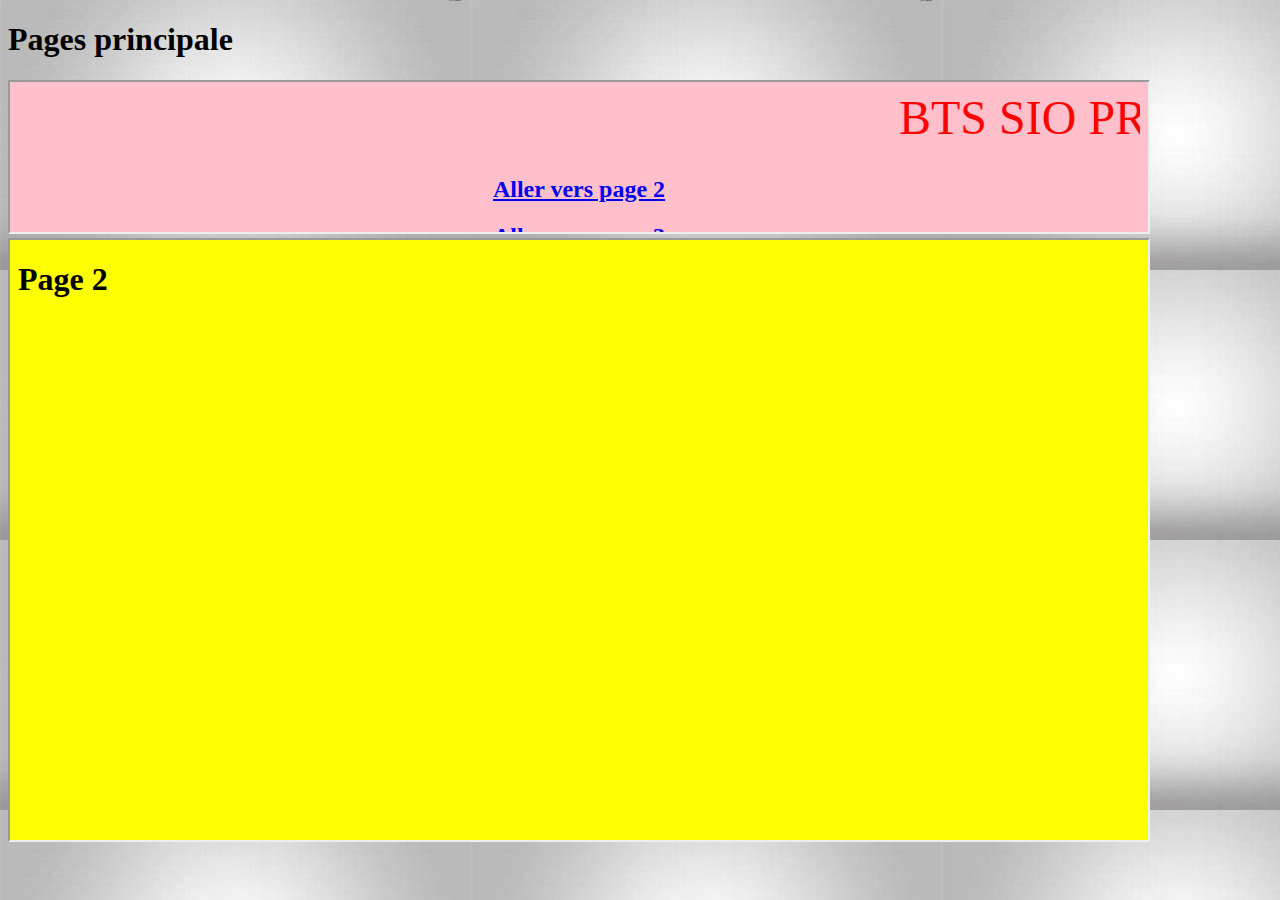
<file: index.html>
<!DOCTYPE html>
<html>
<head>
	<meta charset="utf-8">
	<meta name="viewport" content="width=device-width, initial-scale=1">
	<title></title>
</head>
<body background="./images/fond.png">
	<h1> Pages principale </h1>


<iframe src="./pages/page1.html" width="90%" height="150" name="f1"></iframe>
<iframe src="./pages/page2.html" width="90%" height="600" name="f2"></iframe>










</body>
</html>
</file>
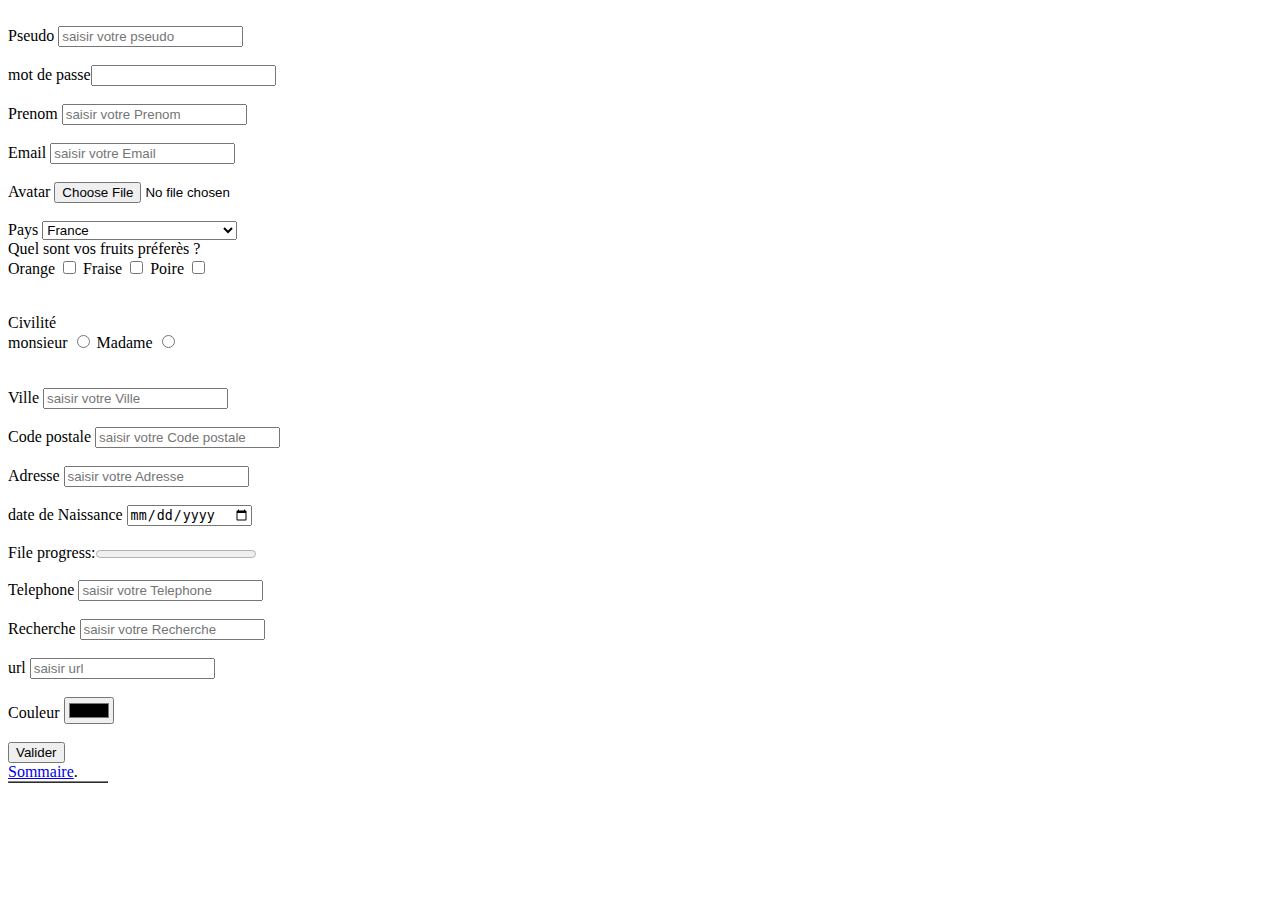
<file: Exercice 1.html>
<!DOCTYPE html>
<html>
<head>
	<meta charset="utf-8">
	<meta name="viewport" content="width=device-width, initial-scale=1">
	<title>Inscription</title>
</head>
<body>
	<table width="100" border="1">
	<center>
  

<br><tr>
	<label> Pseudo </label>
	<input type="text" name="t1" maxlength="100" placeholder="saisir votre pseudo">
	<br></tr>

    
    <br><tr>
    <label> mot de passe</label>
    <input type="password" name="t2"> 
    <br></tr>
    
    <br>
    <label> Prenom </label>
	<input type="text" name="t3" maxlength="100" placeholder="saisir votre Prenom">
	<br></tr>


<br><tr>
     <label> Email </label>
	<input type="text" name="t4" maxlength="100" placeholder="saisir votre Email">
<br></tr>


<br><tr>
	<label> Avatar </label>
	<input type="file" name="t5" maxlength="100">
	<br></tr>


	<br><tr>
		<label> Pays </label>
         <select name="pays">
<option value="France" selected="selected">France </option>

<option value="Afghanistan">Afghanistan </option>
<option value="Afrique_Centrale">Afrique_Centrale </option>
<option value="Afrique_du_sud">Afrique_du_Sud </option>
<option value="Albanie">Albanie </option>
<option value="Algerie">Algerie </option>
<option value="Allemagne">Allemagne </option>
<option value="Andorre">Andorre </option>
<option value="Angola">Angola </option>
<option value="Anguilla">Anguilla </option>
<option value="Arabie_Saoudite">Arabie_Saoudite </option>
<option value="Argentine">Argentine </option>
<option value="Armenie">Armenie </option>
<option value="Australie">Australie </option>
<option value="Autriche">Autriche </option>
<option value="Azerbaidjan">Azerbaidjan </option>

<option value="Bahamas">Bahamas </option>
<option value="Bangladesh">Bangladesh </option>
<option value="Barbade">Barbade </option>
<option value="Bahrein">Bahrein </option>
<option value="Belgique">Belgique </option>
<option value="Belize">Belize </option>
<option value="Benin">Benin </option>
<option value="Bermudes">Bermudes </option>
<option value="Bielorussie">Bielorussie </option>
<option value="Bolivie">Bolivie </option>
<option value="Botswana">Botswana </option>
<option value="Bhoutan">Bhoutan </option>
<option value="Boznie_Herzegovine">Boznie_Herzegovine </option>
<option value="Bresil">Bresil </option>
<option value="Brunei">Brunei </option>
<option value="Bulgarie">Bulgarie </option>
<option value="Burkina_Faso">Burkina_Faso </option>
<option value="Burundi">Burundi </option>

<option value="Caiman">Caiman </option>
<option value="Cambodge">Cambodge </option>
<option value="Cameroun">Cameroun </option>
<option value="Canada">Canada </option>
<option value="Canaries">Canaries </option>
<option value="Cap_vert">Cap_Vert </option>
<option value="Chili">Chili </option>
<option value="Chine">Chine </option>
<option value="Chypre">Chypre </option>
<option value="Colombie">Colombie </option>
<option value="Comores">Colombie </option>
<option value="Congo">Congo </option>
<option value="Congo_democratique">Congo_democratique </option>
<option value="Cook">Cook </option>
<option value="Coree_du_Nord">Coree_du_Nord </option>
<option value="Coree_du_Sud">Coree_du_Sud </option>
<option value="Costa_Rica">Costa_Rica </option>
<option value="Cote_d_Ivoire">Côte_d_Ivoire </option>
<option value="Croatie">Croatie </option>
<option value="Cuba">Cuba </option>

<option value="Danemark">Danemark </option>
<option value="Djibouti">Djibouti </option>
<option value="Dominique">Dominique </option>

<option value="Egypte">Egypte </option>
<option value="Emirats_Arabes_Unis">Emirats_Arabes_Unis </option>
<option value="Equateur">Equateur </option>
<option value="Erythree">Erythree </option>
<option value="Espagne">Espagne </option>
<option value="Estonie">Estonie </option>
<option value="Etats_Unis">Etats_Unis </option>
<option value="Ethiopie">Ethiopie </option>

<option value="Falkland">Falkland </option>
<option value="Feroe">Feroe </option>
<option value="Fidji">Fidji </option>
<option value="Finlande">Finlande </option>
<option value="France">France </option>

<option value="Gabon">Gabon </option>
<option value="Gambie">Gambie </option>
<option value="Georgie">Georgie </option>
<option value="Ghana">Ghana </option>
<option value="Gibraltar">Gibraltar </option>
<option value="Grece">Grece </option>
<option value="Grenade">Grenade </option>
<option value="Groenland">Groenland </option>
<option value="Guadeloupe">Guadeloupe </option>
<option value="Guam">Guam </option>
<option value="Guatemala">Guatemala</option>
<option value="Guernesey">Guernesey </option>
<option value="Guinee">Guinee </option>
<option value="Guinee_Bissau">Guinee_Bissau </option>
<option value="Guinee equatoriale">Guinee_Equatoriale </option>
<option value="Guyana">Guyana </option>
<option value="Guyane_Francaise ">Guyane_Francaise </option>

<option value="Haiti">Haiti </option>
<option value="Hawaii">Hawaii </option>
<option value="Honduras">Honduras </option>
<option value="Hong_Kong">Hong_Kong </option>
<option value="Hongrie">Hongrie </option>

<option value="Inde">Inde </option>
<option value="Indonesie">Indonesie </option>
<option value="Iran">Iran </option>
<option value="Iraq">Iraq </option>
<option value="Irlande">Irlande </option>
<option value="Islande">Islande </option>
<option value="Israel">Israel </option>
<option value="Italie">italie </option>

<option value="Jamaique">Jamaique </option>
<option value="Jan Mayen">Jan Mayen </option>
<option value="Japon">Japon </option>
<option value="Jersey">Jersey </option>
<option value="Jordanie">Jordanie </option>

<option value="Kazakhstan">Kazakhstan </option>
<option value="Kenya">Kenya </option>
<option value="Kirghizstan">Kirghizistan </option>
<option value="Kiribati">Kiribati </option>
<option value="Koweit">Koweit </option>

<option value="Laos">Laos </option>
<option value="Lesotho">Lesotho </option>
<option value="Lettonie">Lettonie </option>
<option value="Liban">Liban </option>
<option value="Liberia">Liberia </option>
<option value="Liechtenstein">Liechtenstein </option>
<option value="Lituanie">Lituanie </option>
<option value="Luxembourg">Luxembourg </option>
<option value="Lybie">Lybie </option>

<option value="Macao">Macao </option>
<option value="Macedoine">Macedoine </option>
<option value="Madagascar">Madagascar </option>
<option value="Madère">Madère </option>
<option value="Malaisie">Malaisie </option>
<option value="Malawi">Malawi </option>
<option value="Maldives">Maldives </option>
<option value="Mali">Mali </option>
<option value="Malte">Malte </option>
<option value="Man">Man </option>
<option value="Mariannes du Nord">Mariannes du Nord </option>
<option value="Maroc">Maroc </option>
<option value="Marshall">Marshall </option>
<option value="Martinique">Martinique </option>
<option value="Maurice">Maurice </option>
<option value="Mauritanie">Mauritanie </option>
<option value="Mayotte">Mayotte </option>
<option value="Mexique">Mexique </option>
<option value="Micronesie">Micronesie </option>
<option value="Midway">Midway </option>
<option value="Moldavie">Moldavie </option>
<option value="Monaco">Monaco </option>
<option value="Mongolie">Mongolie </option>
<option value="Montserrat">Montserrat </option>
<option value="Mozambique">Mozambique </option>

<option value="Namibie">Namibie </option>
<option value="Nauru">Nauru </option>
<option value="Nepal">Nepal </option>
<option value="Nicaragua">Nicaragua </option>
<option value="Niger">Niger </option>
<option value="Nigeria">Nigeria </option>
<option value="Niue">Niue </option>
<option value="Norfolk">Norfolk </option>
<option value="Norvege">Norvege </option>
<option value="Nouvelle_Caledonie">Nouvelle_Caledonie </option>
<option value="Nouvelle_Zelande">Nouvelle_Zelande </option>

<option value="Oman">Oman </option>
<option value="Ouganda">Ouganda </option>
<option value="Ouzbekistan">Ouzbekistan </option>

<option value="Pakistan">Pakistan </option>
<option value="Palau">Palau </option>
<option value="Palestine">Palestine </option>
<option value="Panama">Panama </option>
<option value="Papouasie_Nouvelle_Guinee">Papouasie_Nouvelle_Guinee </option>
<option value="Paraguay">Paraguay </option>
<option value="Pays_Bas">Pays_Bas </option>
<option value="Perou">Perou </option>
<option value="Philippines">Philippines </option>
<option value="Pologne">Pologne </option>
<option value="Polynesie">Polynesie </option>
<option value="Porto_Rico">Porto_Rico </option>
<option value="Portugal">Portugal </option>

<option value="Qatar">Qatar </option>

<option value="Republique_Dominicaine">Republique_Dominicaine </option>
<option value="Republique_Tcheque">Republique_Tcheque </option>
<option value="Reunion">Reunion </option>
<option value="Roumanie">Roumanie </option>
<option value="Royaume_Uni">Royaume_Uni </option>
<option value="Russie">Russie </option>
<option value="Rwanda">Rwanda </option>

<option value="Sahara Occidental">Sahara Occidental </option>
<option value="Sainte_Lucie">Sainte_Lucie </option>
<option value="Saint_Marin">Saint_Marin </option>
<option value="Salomon">Salomon </option>
<option value="Salvador">Salvador </option>
<option value="Samoa_Occidentales">Samoa_Occidentales</option>
<option value="Samoa_Americaine">Samoa_Americaine </option>
<option value="Sao_Tome_et_Principe">Sao_Tome_et_Principe </option>
<option value="Senegal">Senegal </option>
<option value="Seychelles">Seychelles </option>
<option value="Sierra Leone">Sierra Leone </option>
<option value="Singapour">Singapour </option>
<option value="Slovaquie">Slovaquie </option>
<option value="Slovenie">Slovenie</option>
<option value="Somalie">Somalie </option>
<option value="Soudan">Soudan </option>
<option value="Sri_Lanka">Sri_Lanka </option>
<option value="Suede">Suede </option>
<option value="Suisse">Suisse </option>
<option value="Surinam">Surinam </option>
<option value="Swaziland">Swaziland </option>
<option value="Syrie">Syrie </option>

<option value="Tadjikistan">Tadjikistan </option>
<option value="Taiwan">Taiwan </option>
<option value="Tonga">Tonga </option>
<option value="Tanzanie">Tanzanie </option>
<option value="Tchad">Tchad </option>
<option value="Thailande">Thailande </option>
<option value="Tibet">Tibet </option>
<option value="Timor_Oriental">Timor_Oriental </option>
<option value="Togo">Togo </option>
<option value="Trinite_et_Tobago">Trinite_et_Tobago </option>
<option value="Tristan da cunha">Tristan de cuncha </option>
<option value="Tunisie">Tunisie </option>
<option value="Turkmenistan">Turmenistan </option>
<option value="Turquie">Turquie </option>

<option value="Ukraine">Ukraine </option>
<option value="Uruguay">Uruguay </option>

<option value="Vanuatu">Vanuatu </option>
<option value="Vatican">Vatican </option>
<option value="Venezuela">Venezuela </option>
<option value="Vierges_Americaines">Vierges_Americaines </option>
<option value="Vierges_Britanniques">Vierges_Britanniques </option>
<option value="Vietnam">Vietnam </option>

<option value="Wake">Wake </option>
<option value="Wallis et Futuma">Wallis et Futuma </option>

<option value="Yemen">Yemen </option>
<option value="Yougoslavie">Yougoslavie </option>

<option value="Zambie">Zambie </option>
<option value="Zimbabwe">Zimbabwe </option>
<br></tr>


</select>

<br><tr>
<label> Quel sont vos fruits préferès ? </label> 
<br>
Orange  <input type="checkbox" name="c1">
Fraise  <input type="checkbox" name="c2">
Poire   <input type="checkbox" name="c3">
</br>
<br></tr>


<br><tr>
Civilité 
<br>
monsieur <input type="radio" name="r2">
Madame <input type="radio" name="r2">
</br>
<br></tr>

<br><tr>
<label> Ville </label> 
<input type="text" name="t5" maxlength="100" placeholder="saisir votre Ville">
<br></tr>

<br><tr>
<label> Code postale </label> 
<input type="text" name="t6" maxlength="100" placeholder="saisir votre Code postale">
<br></tr>

<br><tr>
<label> Adresse </label> 
<input type="text" name="t7" maxlength="100" placeholder="saisir votre Adresse">
<br></tr>

<br><tr>
<label> date de Naissance </label> 
<input type="date">
<br></tr>

<br><tr>
<label for="file">File progress:</label>

<progress id="file" max="100" value="0">0%</progress>
<br></tr>

<br><tr>
<label> Telephone </label> 
<input type="text" name="t8" maxlength="10O" placeholder="saisir votre Telephone">
<br></tr>

<br><tr>
<label> Recherche </label> 
<input type="text" name="t9" maxlength="1000" placeholder="saisir votre Recherche">
<br></tr>

<br><tr>
<label> url </label> 
<input type="text" name="t10" maxlength="100" placeholder="saisir url">
<br></tr>

<br><tr>
<label> Couleur </label> 
<input type="color">
<br></tr>

<br><tr>
<input type="button" name="b1" value="Valider">
<br></tr>

<a href="Sommaire">Sommaire</a>.

</center>
</table>

</body>
</html>
</file>
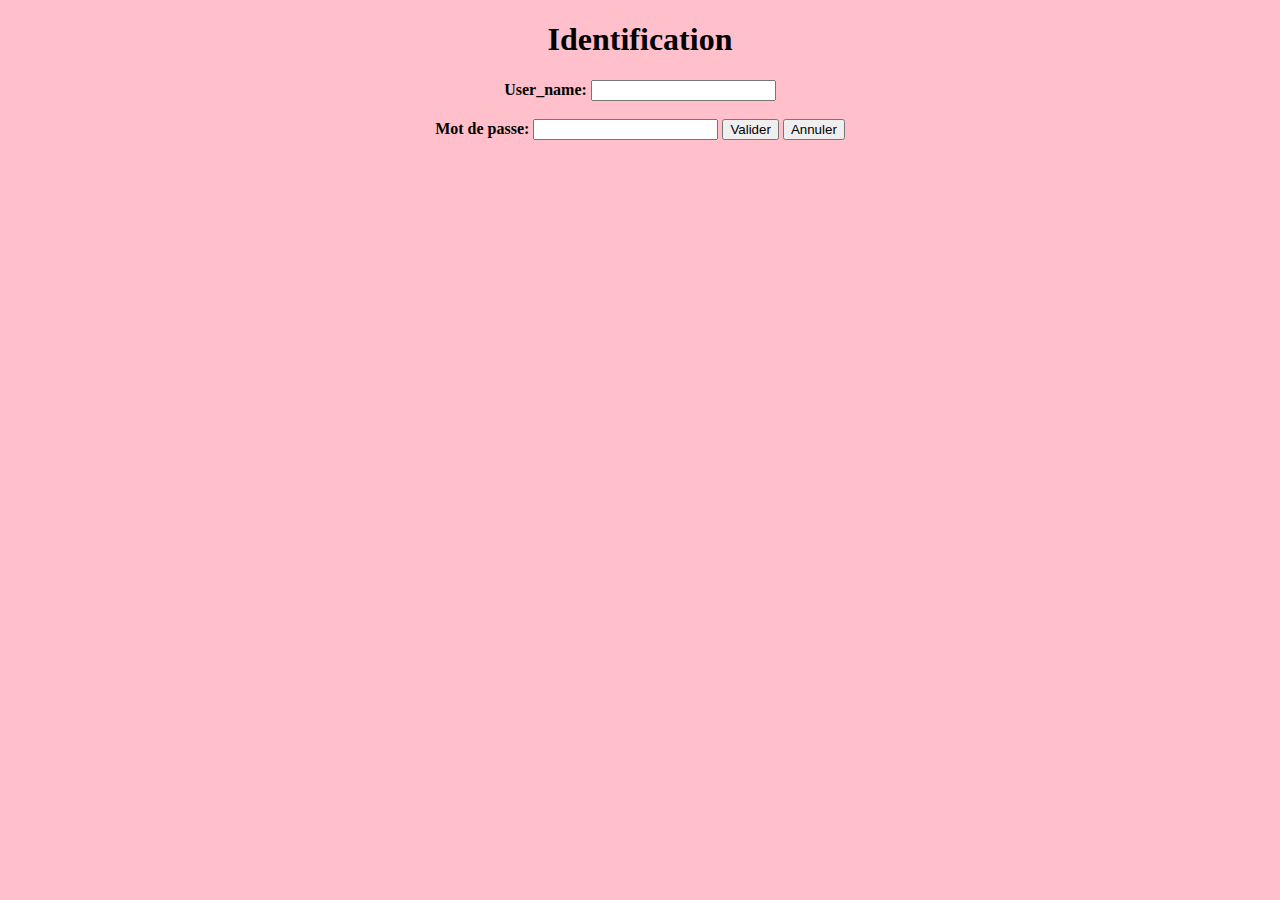
<file: identification.html>
<!DOCTYPE html>
<html>
<head>
	<meta charset="utf-8">
	<meta name="viewport" content="width=device-width, initial-scale=1">
	<title></title>
</head>
<body bgcolor="pink">
	<center>
	<h1>Identification</h1>
	<b><label> User_name: <input type="text" name="t1">
	<br> <br>
	<b><label> Mot de passe: <input type="text" name="t2">



	<input type="button" name="b1" value="Valider">

	<input type="button" name="b1" value="Annuler">

</body>
</html>
</file>
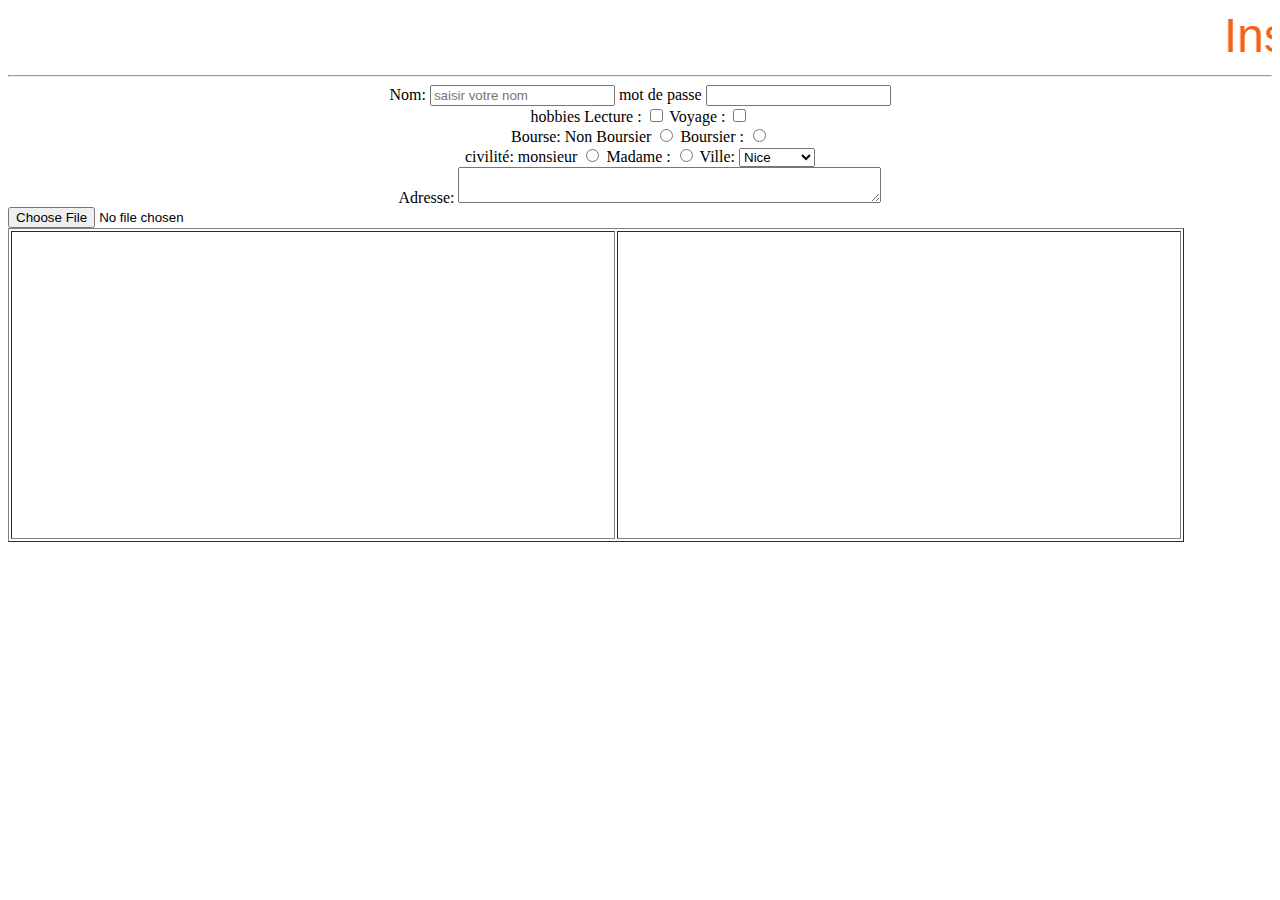
<file: inscription.html>
<!DOCTYPE html>
<html>
<head>
	<meta charset="utf-8">
	<meta name="viewport" content="width=device-width, initial-scale=1">
	<title></title>
</head>
<body>
	<form>
	<center>
	<marquee> <font color="F46214" face="arial" size="10em"> 
		Inscription
		</font> </marquee>
		<br> <hr>


<label> Nom: </label> 
<input type="text" name="t1" maxlength="10" placeholder="saisir votre nom">
<label> mot de passe</label>
<input type="password" name="t2"> <br>
hobbies 
Lecture : <input type="checkbox" name="c1">
Voyage : <input type="checkbox" name="c2">
<br>
Bourse: Non Boursier <input type="radio" name="r1">
Boursier : <input type="radio" name="r1">

<br>
civilité: monsieur <input type="radio" name="r2">
Madame : <input type="radio" name="r2">


<label>Ville: </label>
<select>
	<option>Nice</option>
	<option>Marseille</option>
	<option>Paris</option>
</select>
<br>
Adresse: <textarea cols="50"> </textarea>

</center>
<input type="file" name="avatar"><br>
<table width="100" border="1">
	<tr>
<td> <iframe src="https://www.google.com/maps/embed?pb=!1m18!1m12!1m3!1d2625.838771277833!2d2.340365875638382!3d48.84221397132999!2m3!1f0!2f0!3f0!3m2!1i1024!2i768!4f13.1!3m3!1m2!1s0x47e6721cc9189b8b%3A0x6207b0c22616df2c!2sINGETIS%20Paris!5e0!3m2!1sfr!2sfr!4v1694507621796!5m2!1sfr!2sfr" width="600" height="300" style="border:0;" allowfullscreen="" loading="lazy" referrerpolicy="no-referrer-when-downgrade"></iframe></td>

<td> <iframe width="560" height="300" src="https://www.youtube.com/embed/q-BoKqm_ZKU?si=z91LOnEGAcIn7POI" title="YouTube video player" frameborder="0" allow="accelerometer; autoplay; clipboard-write; encrypted-media; gyroscope; picture-in-picture; web-share" allowfullscreen></iframe></td>
</tr>
</table>
</form>

</body>
</html>
</file>
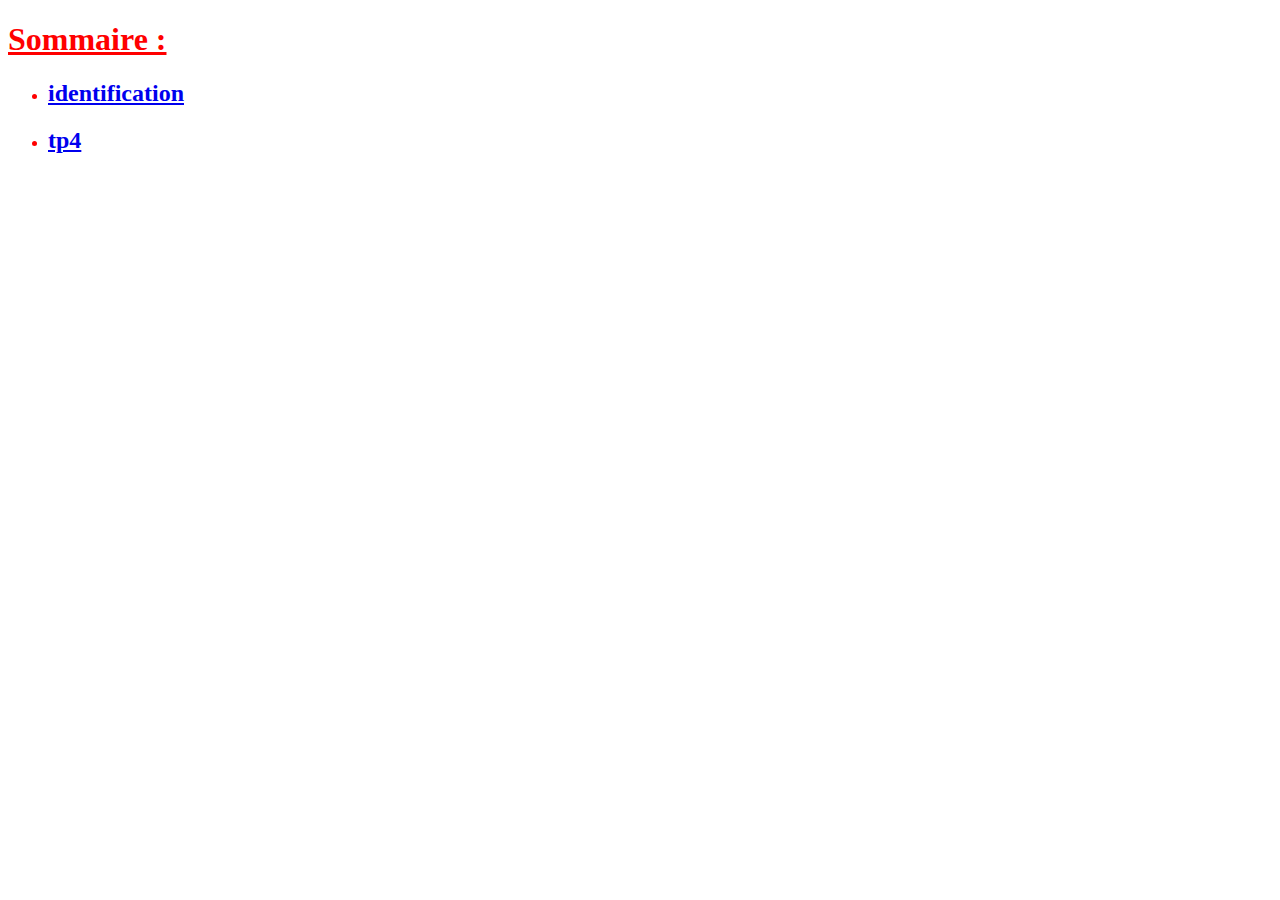
<file: Sommaire.html>
<!DOCTYPE html>
<html>
<head>
	<meta charset="utf-8">
	<meta name="viewport" content="width=device-width, initial-scale=1">
	<title></title>
</head>
<body>
	<font color="red" face="verdana" size="3em">
<h1><u> Sommaire : </u> </h1>

<ul>
	
	<li><h2><a href="identification.html"> identification  </a> </h2></li>
	<li><h2><a href="./tp 4/index.html"> tp4 </a> </h2></li>
	
</ul>


</body>
</html>
</file>
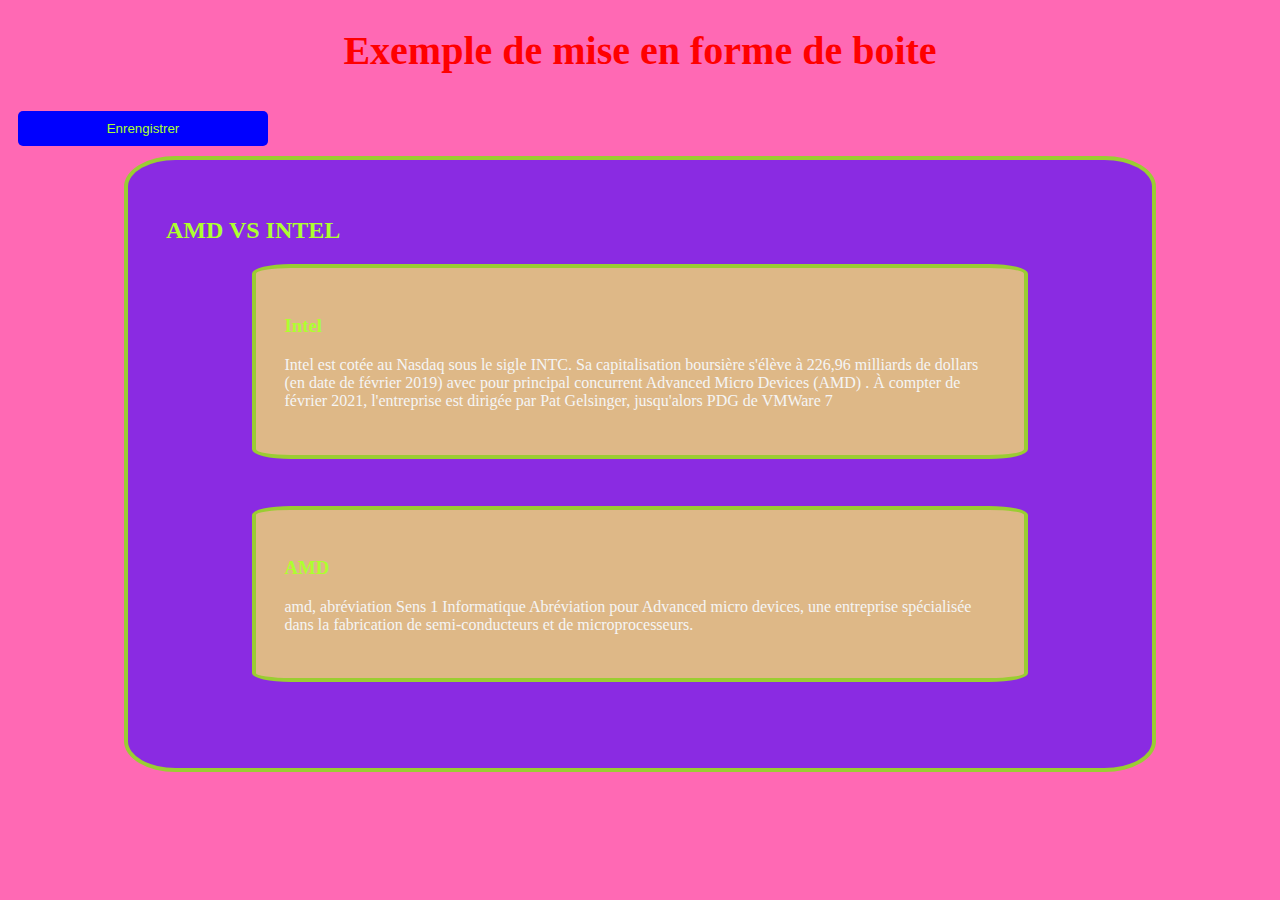
<file: tp5_ex1.html>
<!DOCTYPE html>
<html>
<head>
	<meta charset="utf-8">
	<meta name="viewport" content="width=device-width, initial-scale=1">
	<title></title>
	<link rel="stylesheet" type="text/css" href="style1.css">
</head>
<body>

<h1>Exemple de mise en forme de boite</h1>
<button class="b1"> Enrengistrer</button>
<div class="Groupe1">
	<h2>AMD VS INTEL</h2>
	<div class="Groupe2">
		<h3>Intel</h3>
		<p>Intel est cotée au Nasdaq sous le sigle INTC. Sa capitalisation boursière s'élève à 226,96 milliards de dollars (en date de février 2019) avec pour principal concurrent Advanced Micro Devices (AMD) . À compter de février 2021, l'entreprise est dirigée par Pat Gelsinger, jusqu'alors PDG de VMWare 7</p>
	</div>

<div class="Groupe2">
	<h3>AMD</h3>
	<p>amd, abréviation Sens 1 Informatique Abréviation pour Advanced micro devices, une entreprise spécialisée dans la fabrication de semi-conducteurs et de microprocesseurs.</p>
</div>

</div>




</body>
</html>
</file>
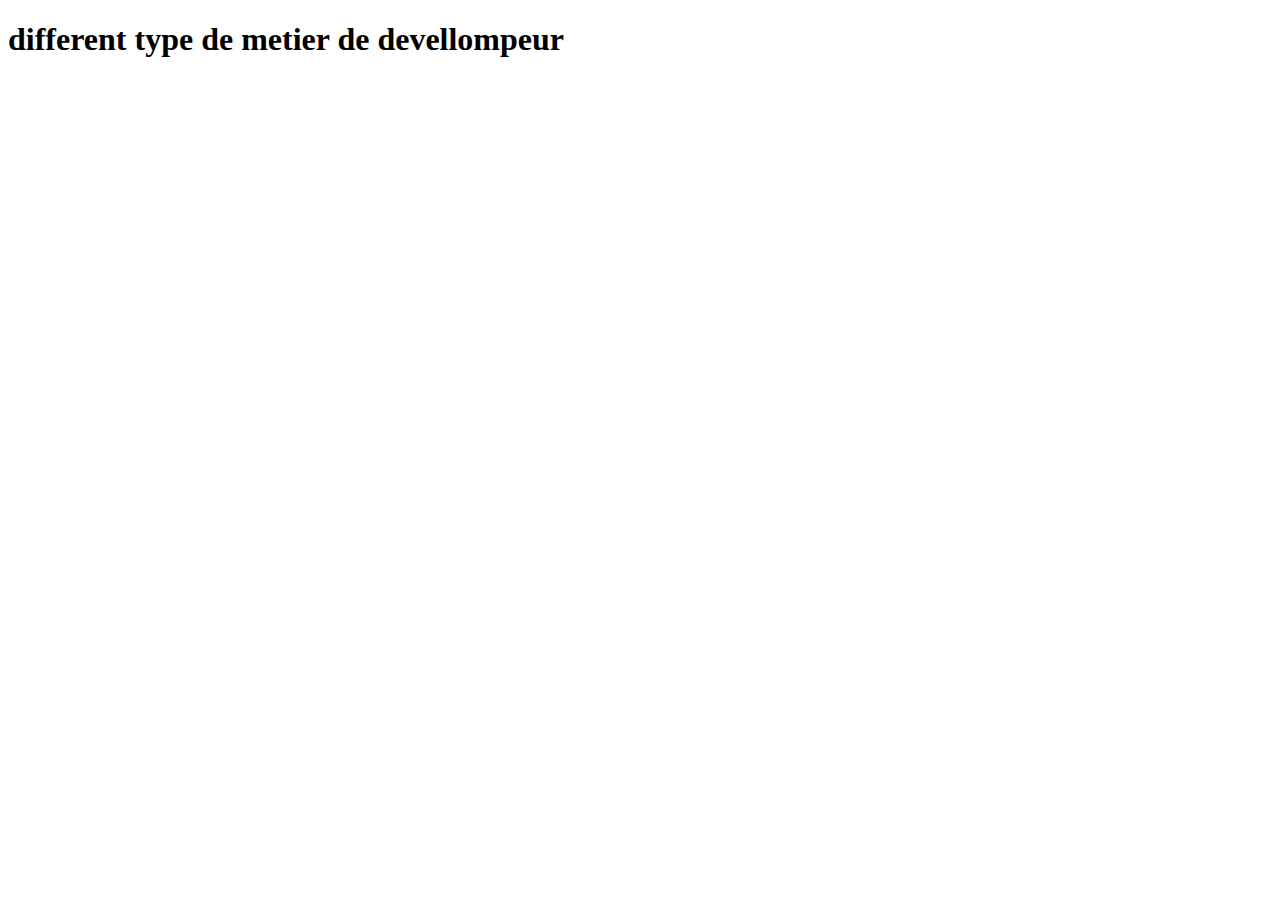
<file: pages/Accueil.html>
<!DOCTYPE html>
<html>
<head>
	<meta charset="utf-8">
	<meta name="viewport" content="width=device-width, initial-scale=1">
	<title></title>
</head>
<body>
	<h1>different type de metier de devellompeur </h1>

</body>
</html>
</file>
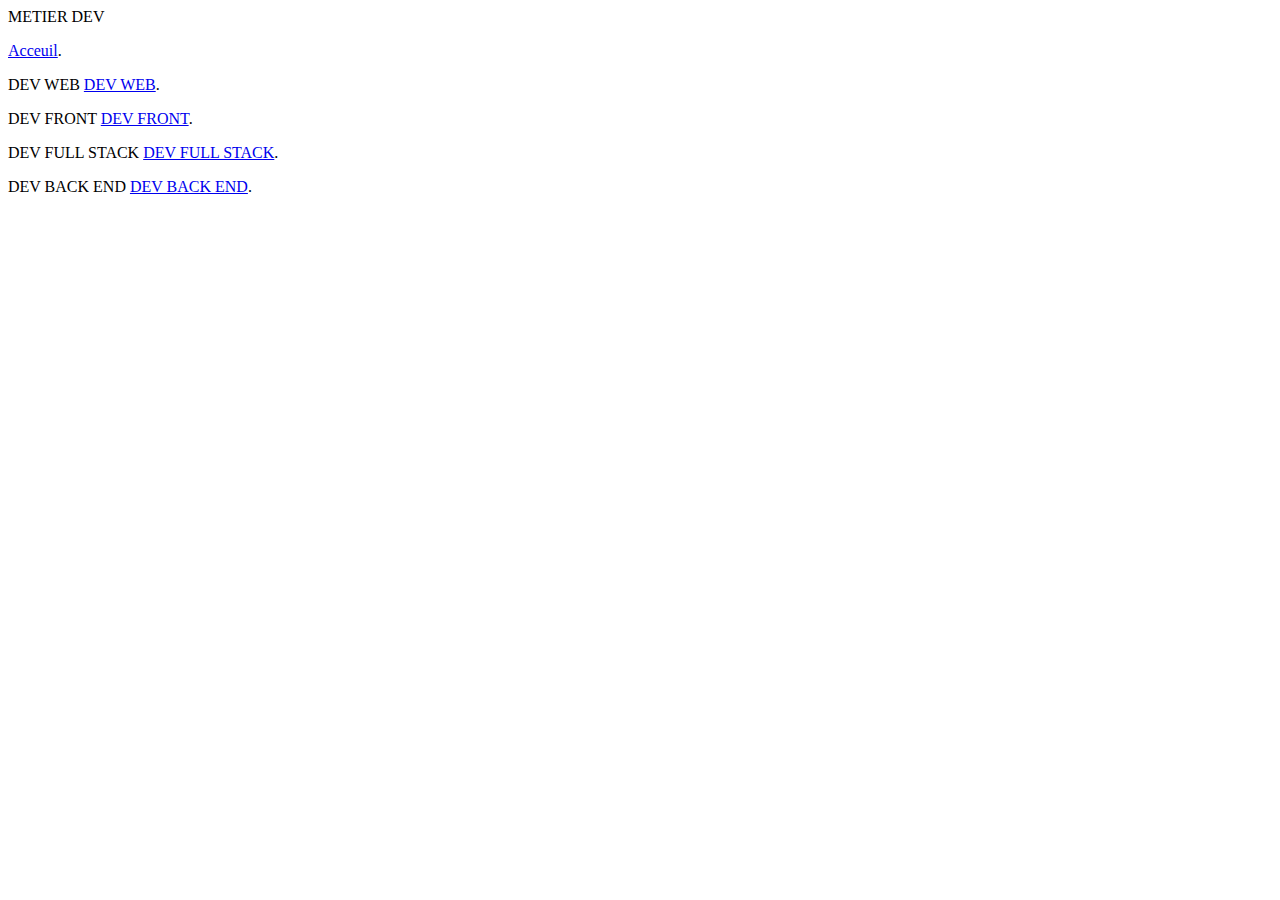
<file: pages/lien.html>
<!DOCTYPE html>
<html>
<head>
	<meta charset="utf-8">
	<meta name="viewport" content="width=device-width, initial-scale=1">
	<title></title>
	METIER DEV
</head>

<p>
  
  <a href="Accueil.html"target=f2>Acceuil</a>.
</p>

<p>
  DEV WEB
  <a href="page1.html"target=f2>DEV WEB</a>.
</p>

<p>
	DEV FRONT
	<a href="page2.html"target=f2>DEV FRONT</a>.
</p>

<p>
	DEV FULL STACK
	<a href="page3.html"target=f2>DEV FULL STACK</a>.
</p>

<p>
	DEV BACK END
	<a href="page4.html"target=f2>DEV BACK END</a>.
</p>


</body>
</html>
</file>
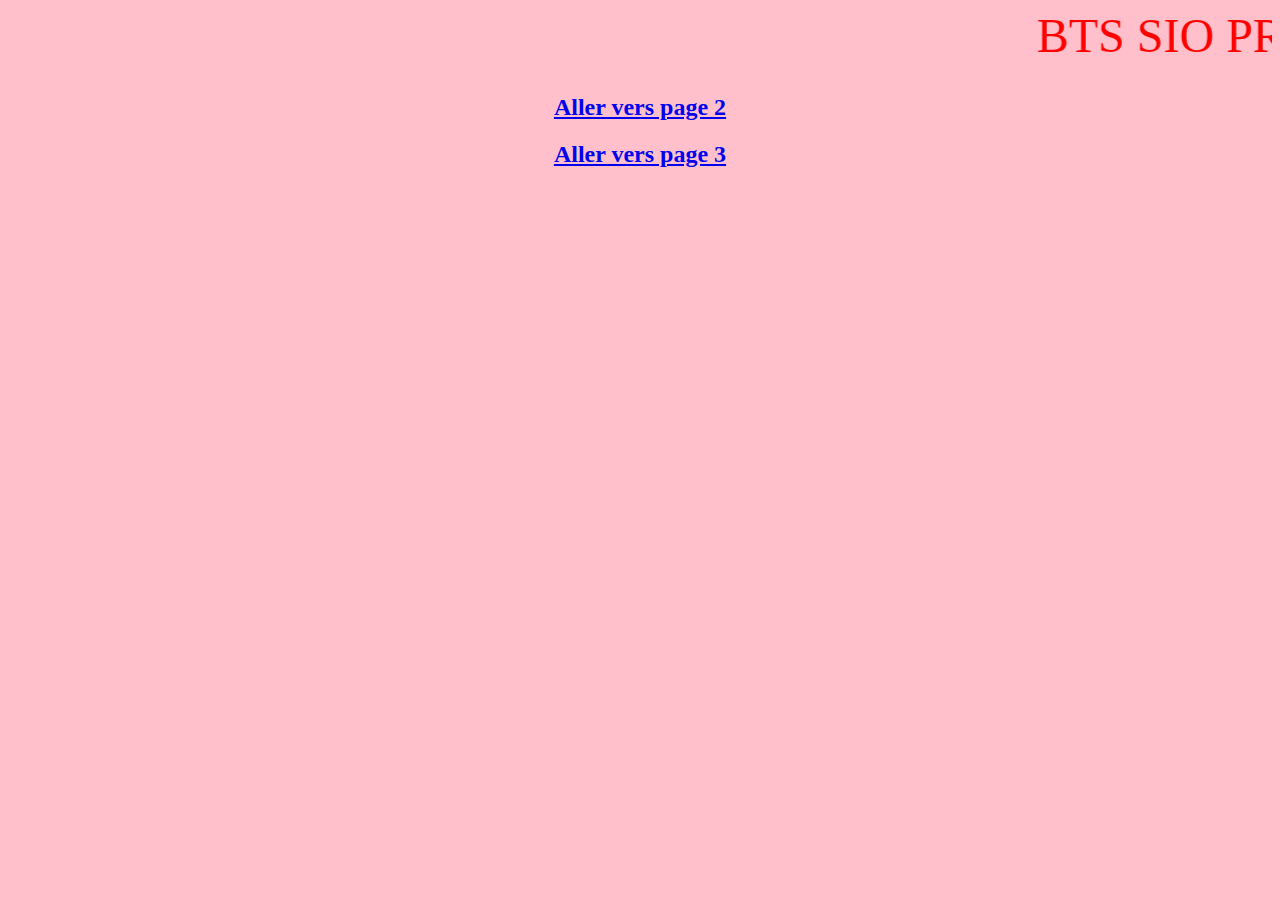
<file: pages/page1.html>
<!DOCTYPE html>
<html>
<head>
	<meta charset="utf-8">
	<meta name="viewport" content="width=device-width, initial-scale=1">
	<title></title>
</head>
<body bgcolor="pink">
	<font color="RED" size="10em" face="verdana">
	<marquee scrollamount=30> BTS SIO PROGRAMMATION </marquee>
</font>

<center>
<h2><a href="page 2.html" target="f2"> Aller vers page 2 </a></h2>
<h2><a href="page 3.html" target="f2"> Aller vers page 3 </a></h2>
</center>

</body>
</html>
</file>
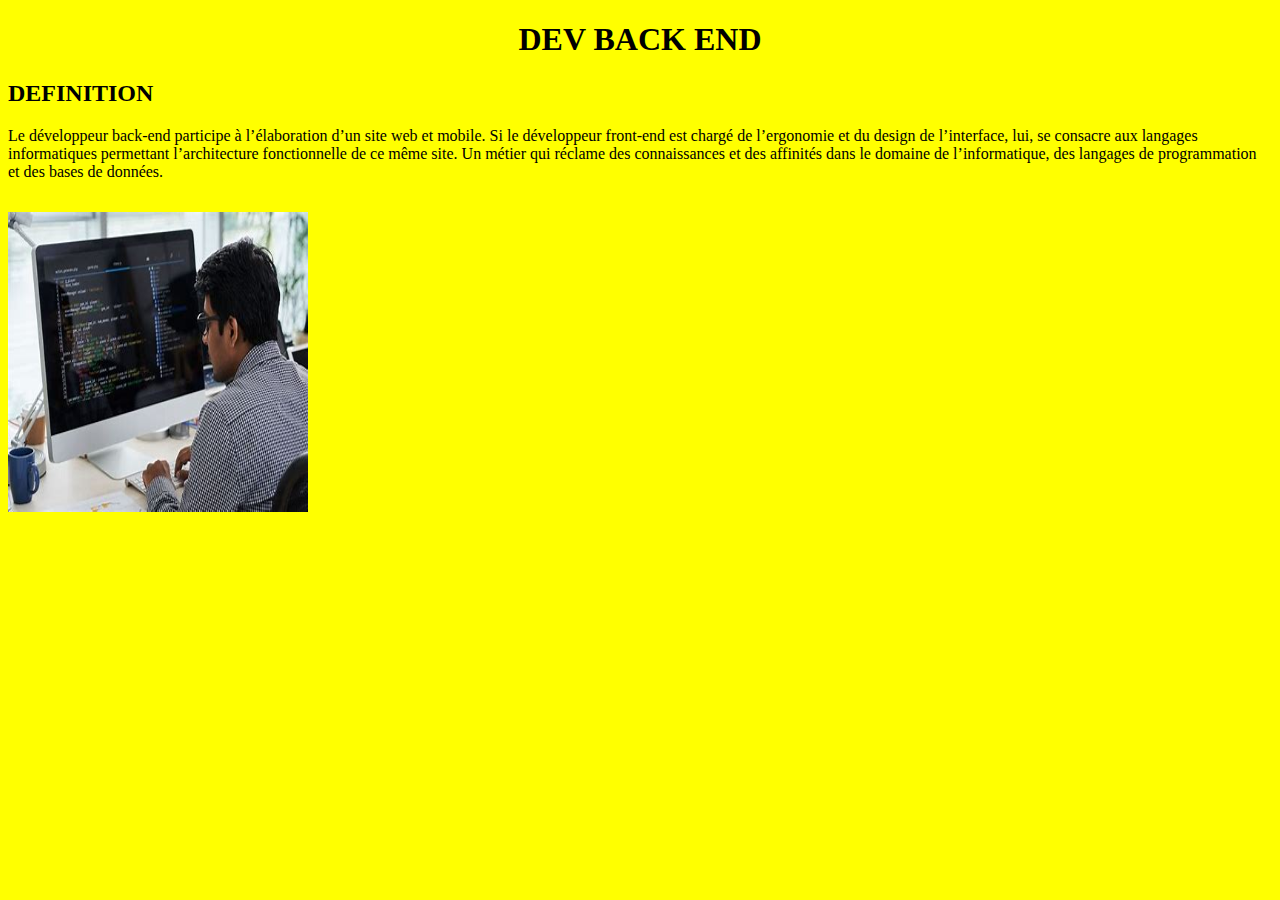
<file: pages/page4.html>
<!DOCTYPE html>
<html>
<head>
	<meta charset="utf-8">
	<meta name="viewport" content="width=device-width, initial-scale=1">
	<title></title>
</head>
<body bgcolor="yellow">

<center>
<h1> DEV BACK END </h1>
</center>

<h2> DEFINITION </h2>
<p>Le développeur back-end participe à l’élaboration d’un site web et mobile. Si le développeur front-end est chargé de l’ergonomie et du design de l’interface, lui, se consacre aux langages informatiques permettant l’architecture fonctionnelle de ce même site. 

Un métier qui réclame des connaissances et des affinités dans le domaine de l’informatique, des langages de programmation et des bases de données.  </p>

<img src="../images/image4.jfif" width="300" height="300">


<iframe width="560" height="315" src="https://www.youtube.com/embed/CuB4_bkhdvo?si=caeHNv7z8w7R2Cex" title="YouTube video player" frameborder="0" allow="accelerometer; autoplay; clipboard-write; encrypted-media; gyroscope; picture-in-picture; web-share" allowfullscreen></iframe>


</body>
</html>
</file>
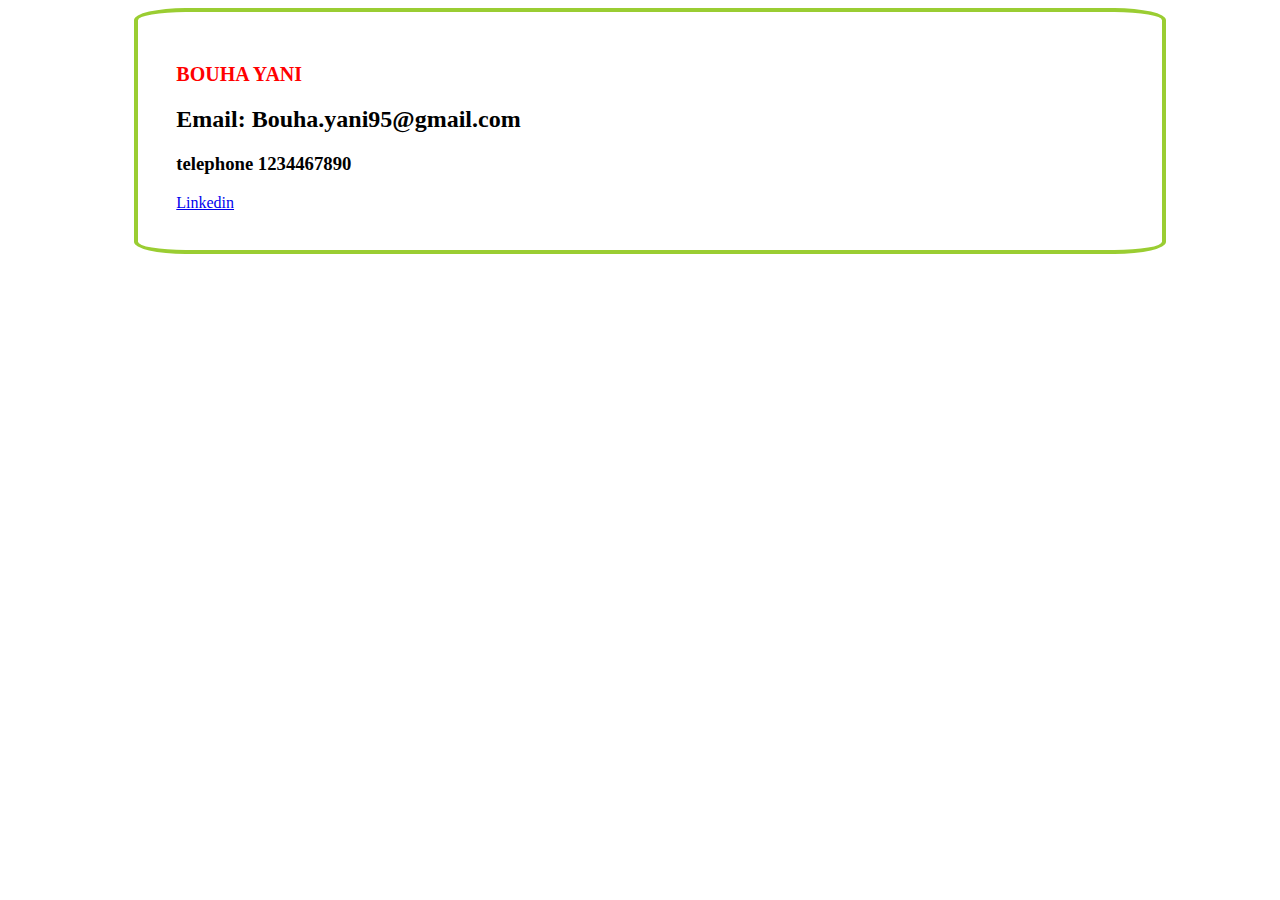
<file: tp5.2/carte de visite.html>
<!DOCTYPE html>
<html>
<head>
	<meta charset="utf-8">
	<meta name="viewport" content="width=device-width, initial-scale=1">
	<title></title>
	<link rel="stylesheet" type="text/css" href="style2.css">
</head>
<body>
	

	
<div>
	


    


		<h1>BOUHA YANI</h1>
		<h2>Email: Bouha.yani95@gmail.com</h2>
		<h3>telephone 1234467890</h3>
		<a href="www.linkedin.com/in/yani-bouha-a93a46283">Linkedin</a>





	</div>





</body>
</html>
</file>
<file: style1.css>
body
{
	background-color: hotpink; 

}
h1
{
	color: red;
	font-size: 40px;
	font-style: arial;
	text-align: center;
}



h2,h3
{
	color: greenyellow;
}

div
{
	border: 4px solid yellowgreen;
	width: 75%;
	margin-left: auto;
	margin-right: auto;
	margin-bottom: 5%;
	padding: 3%;
	
	color: whitesmoke;
	border-radius: 5%;
}

.Groupe1
{
	background-color: blueviolet;
}

.Groupe2
{
	background-color: burlywood;
}

.b1
{
	background-color: blue;
	color: greenyellow;
	border: none;
	border-radius: 5px;
	padding: 10px 20px;
	text-align: center;
	margin: 10px;
	cursor: painter;
	transition: color 0.3s ease;
	width: 250px;

}

.b1:hover{
	color: red;
	background-color: yellowgreen;
}
</file>
<file: tp5.2/style2.css>
body
{
	background-color: white;
}
h1
{
	color: red;
	font-size: 20px;
	font-style: arial;
	
}

h2,h3
{
	color: black;
}

div
{

	border: 4px solid yellowgreen;
	width: 75%;
	margin-left: 10%;
	margin-right: 10%;
	margin-bottom: 5%;
	padding: 3%;
	
	color: whitesmoke;
	border-radius: 5%;
}

.circle{
    margin:1px;
    width:100px;
    background:whitesmoke;
    height:100px;
    text-align:center;
    border-radius: 50%;
    center
}

.b1
{
	background-color: blue;
	color: greenyellow;
	border: none;
	border-radius: 5px;
	padding: 10px 20px;
	text-align: center;
	margin: 10px;
	cursor: painter;
	transition: color 0.3s ease;
	width: 250px;

}

.b1:hover{
	color: red;
	background-color: yellowgreen;
	width: 350px;
	height: 350px;
}
</file>
